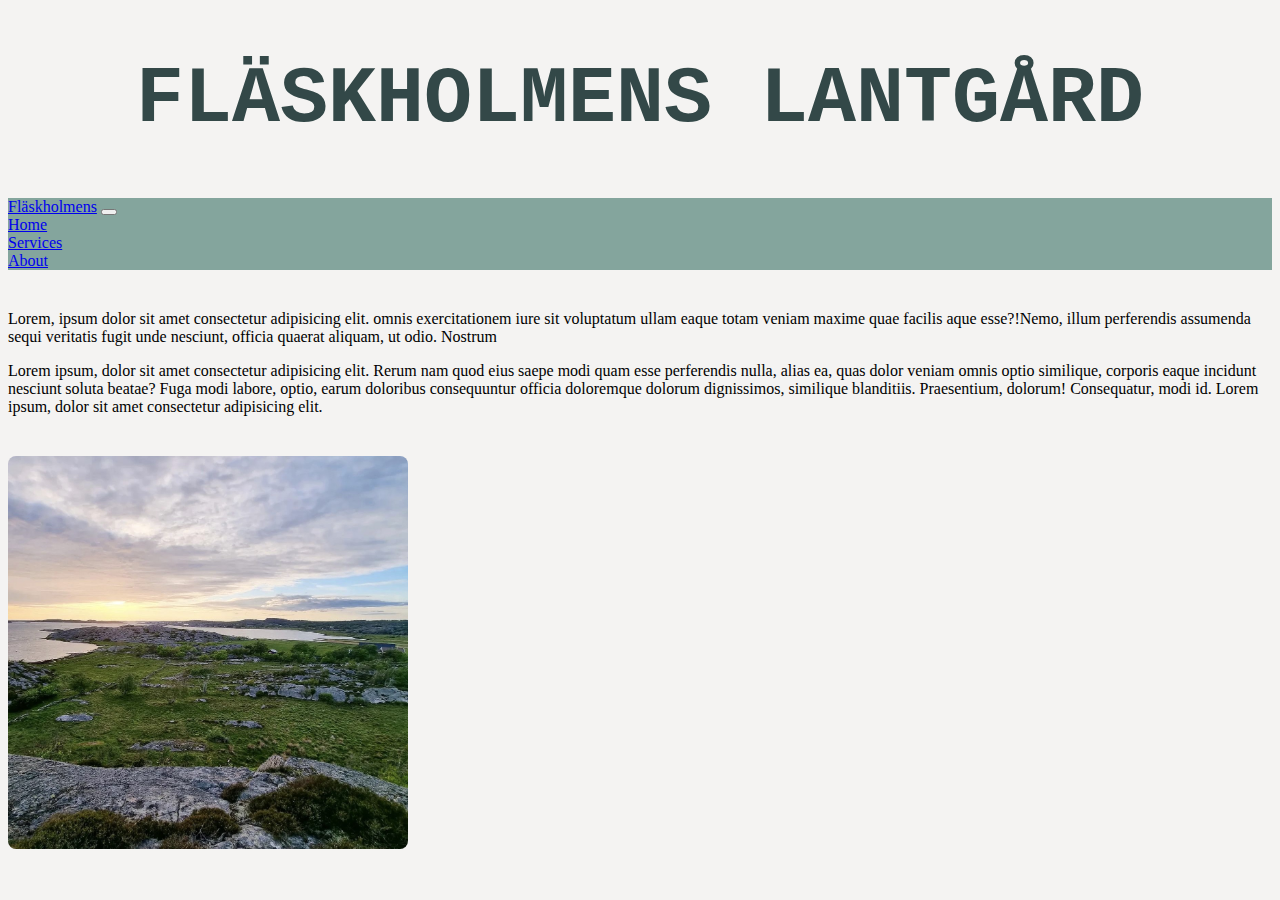
<file: index.html>
<!DOCTYPE html>
<html lang="en">
<head>
    <meta charset="UTF-8">
    <meta http-equiv="X-UA-Compatible" content="IE=edge">
    <meta name="viewport" content="width=device-width, initial-scale=1.0">
    <title>Fläskholmens Lantgård</title>
    <link href="https://cdn.jsdelivr.net/npm/bootstrap@5.3.0-alpha1/dist/css/bootstrap.min.css" 
    rel="stylesheet" integrity="sha384-GLhlTQ8iRABdZLl6O3oVMWSktQOp6b7In1Zl3/Jr59b6EGGoI1aFkw7cmDA6j6gD" 
    crossorigin="anonymous">
    <script src="https://cdn.jsdelivr.net/npm/bootstrap@5.3.0-alpha1/dist/js/bootstrap.bundle.min.js" 
    integrity="sha384-w76AqPfDkMBDXo30jS1Sgez6pr3x5MlQ1ZAGC+nuZB+EYdgRZgiwxhTBTkF7CXvN" crossorigin="anonymous"></script>
    <link rel="stylesheet" href="style.css">
</head>
<body>

<div class="container">
    <h1>FLÄSKHOLMENS LANTGÅRD</h1>
        <nav class="navbar navbar-expand-md">
            <div class="container">
                <a href="index.html" class="navbar-brand">Fläskholmens</a>
                 <button class="navbar-toggler" data-bs-toggle="collapse"
                         data-bs-target="#nav" aria-controls="nav" aria-label="Expand Navigation">
                            <span class="navbar-toggler-icon"></span>
                 </button>
                    <div class="collapse navbar-collapse" id="nav">
                        <ul class="navbar-nav ">
                            <li class="nav-item">
                            <a href="index.html" class="nav-link active" aria-current="page">Home</a>
                            </li>
                            <li class="nav-item">
                            <a href="product.html" class="nav-link">Services</a>
                            </li>
                            <li class="nav-item">
                            <a href="aboutUs.html" class="nav-link">About</a>
                            </li>
                        </ul>
                    </div>
            </div>
        </nav>
    <div class="container">
        <div class="row">
            <div class="col-6">
                <div class="box">
                    <p>Lorem, ipsum dolor sit amet consectetur adipisicing elit. 
                       omnis exercitationem iure sit voluptatum ullam eaque totam veniam maxime quae facilis 
                       aque esse?!Nemo, illum perferendis assumenda sequi veritatis fugit unde nesciunt, officia quaerat aliquam, ut odio. Nostrum 
                    </p>

                    <p>Lorem ipsum, dolor sit amet consectetur adipisicing elit. 
                       Rerum nam quod eius saepe modi quam esse perferendis nulla, alias ea, quas dolor veniam omnis optio 
                       similique, corporis eaque incidunt nesciunt soluta beatae? Fuga modi labore, optio, earum doloribus 
                       consequuntur officia doloremque dolorum dignissimos, similique blanditiis. Praesentium, dolorum! Consequatur, modi id.
                       Lorem ipsum, dolor sit amet consectetur adipisicing elit.
                    </p>
                </div>
            </div>
        <div class="col"></div>
        <div class="col">
            <div class="box">
                <img src="../images/utsikt.jpg" alt="Fläskholmen där djuren betar" style="width: 25rem;">
            </div>
        </div>
    </div>
</body>
</html>
</file>
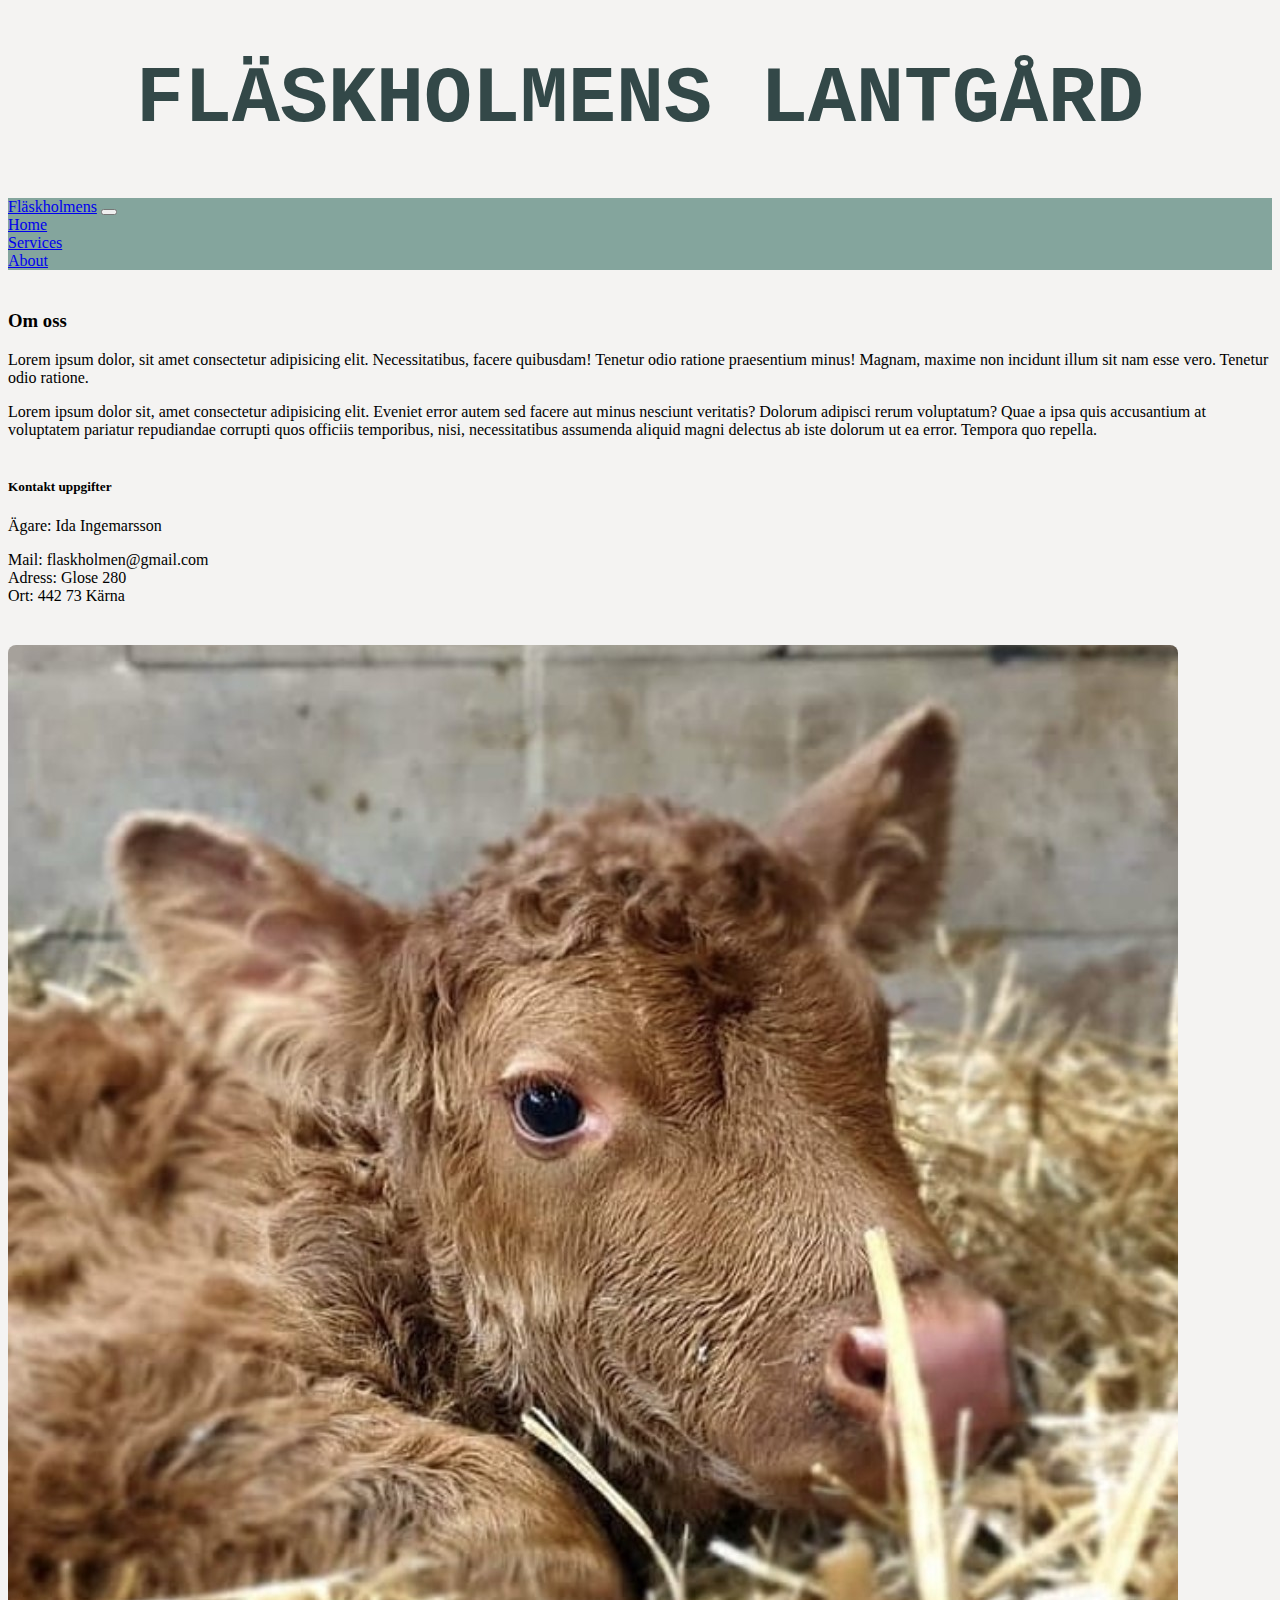
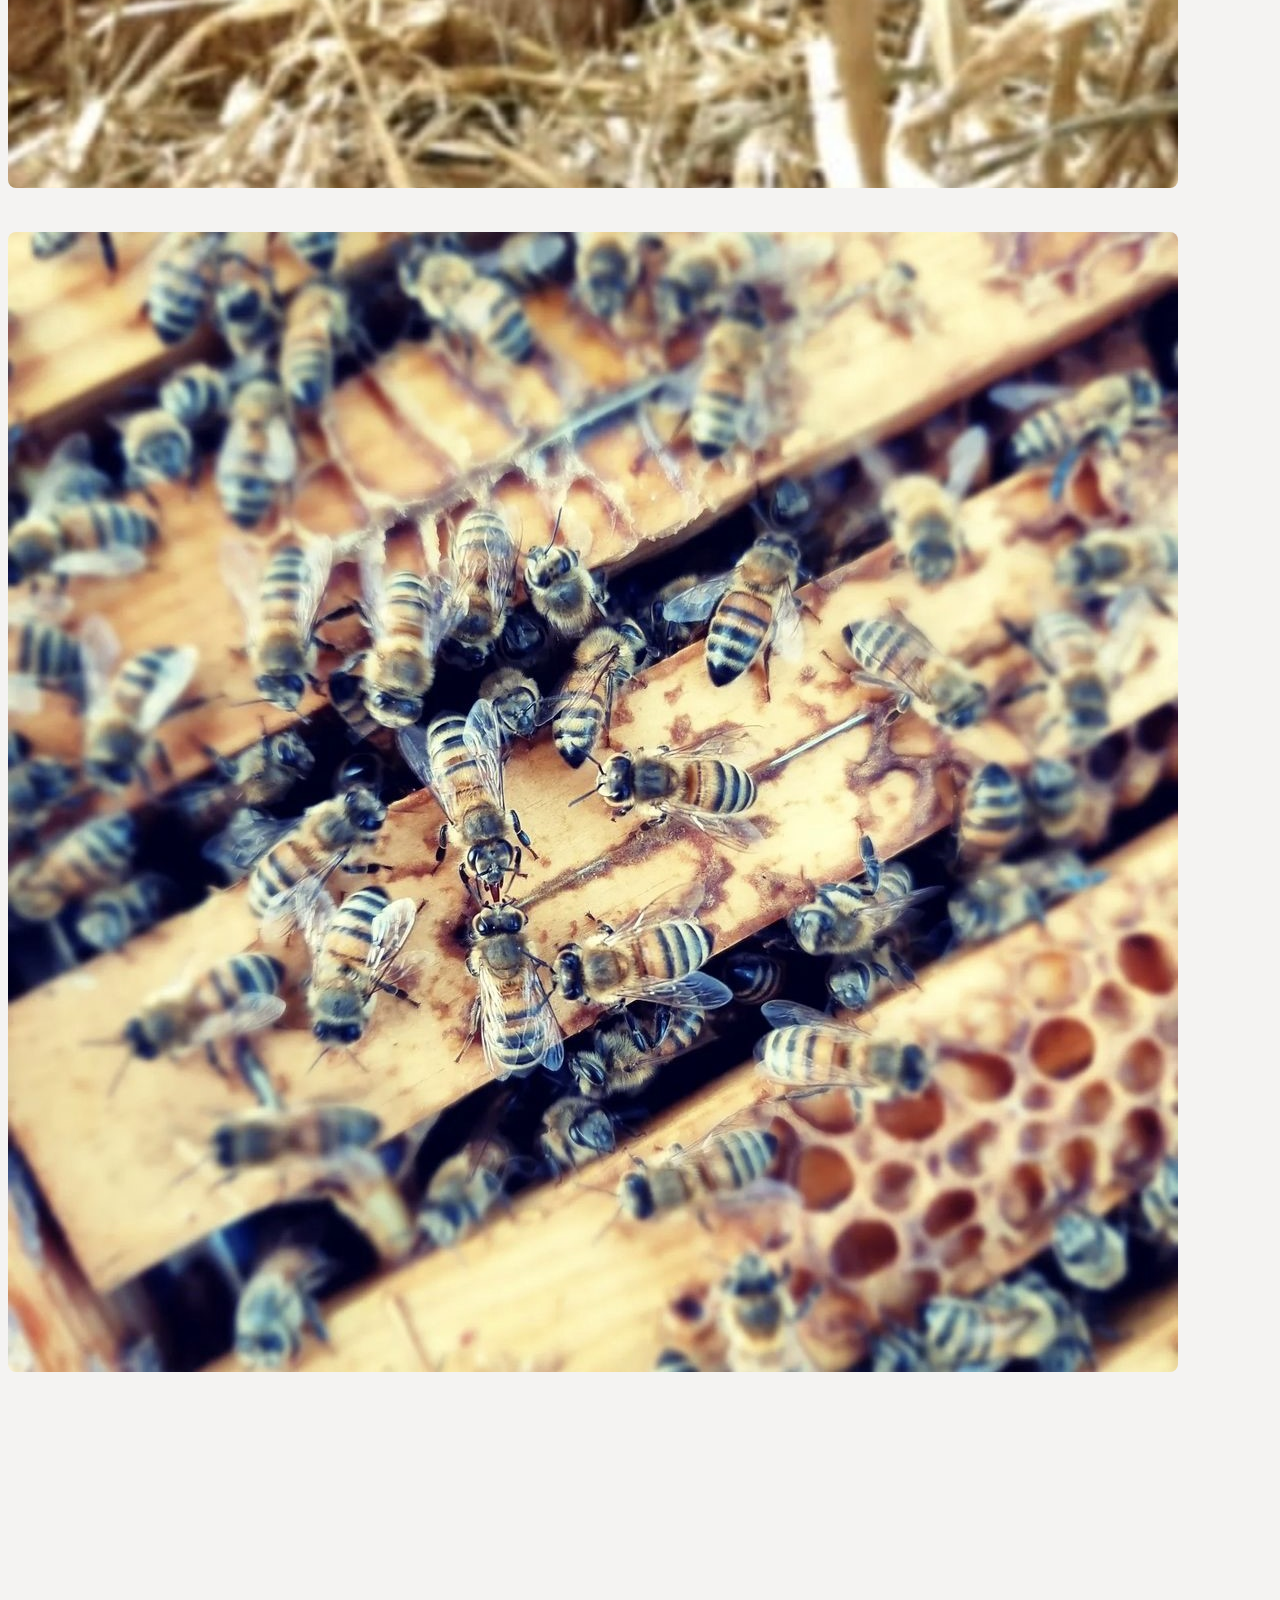
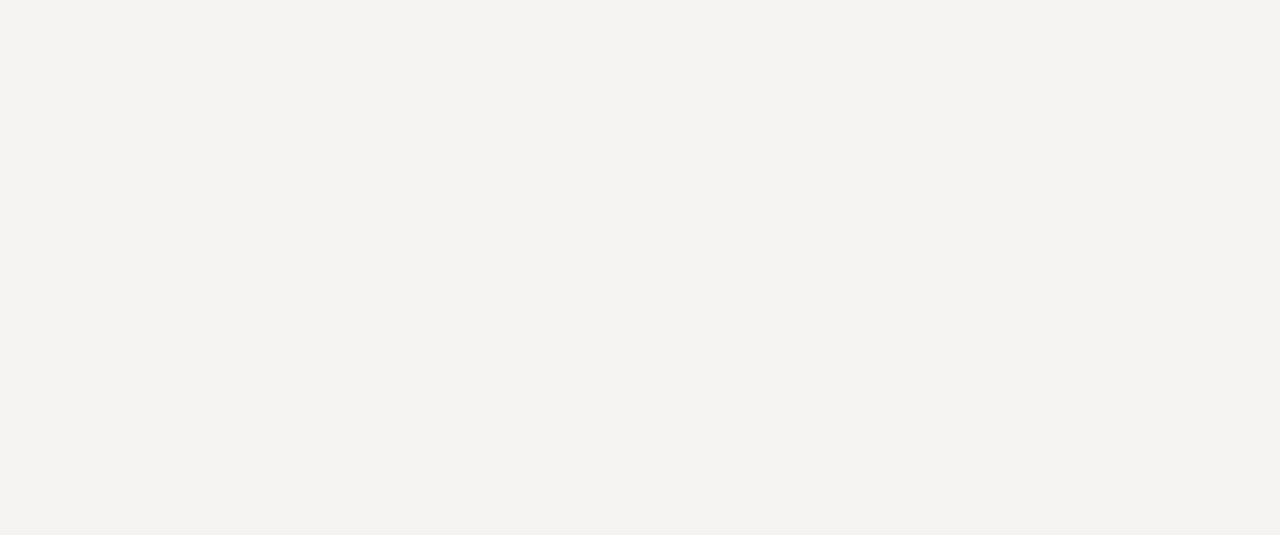
<file: aboutUs.html>
<!DOCTYPE html>
<html lang="en">
<head>
    <meta charset="UTF-8">
    <meta http-equiv="X-UA-Compatible" content="IE=edge">
    <meta name="viewport" content="width=device-width, initial-scale=1.0">
    <title>Fläskholmens Lantgård</title>
    <link href="https://cdn.jsdelivr.net/npm/bootstrap@5.3.0-alpha1/dist/css/bootstrap.min.css" 
    rel="stylesheet" integrity="sha384-GLhlTQ8iRABdZLl6O3oVMWSktQOp6b7In1Zl3/Jr59b6EGGoI1aFkw7cmDA6j6gD" 
    crossorigin="anonymous">
    <script src="https://cdn.jsdelivr.net/npm/bootstrap@5.3.0-alpha1/dist/js/bootstrap.bundle.min.js" 
    integrity="sha384-w76AqPfDkMBDXo30jS1Sgez6pr3x5MlQ1ZAGC+nuZB+EYdgRZgiwxhTBTkF7CXvN" crossorigin="anonymous"></script>
    <link rel="stylesheet" href="style.css">
</head>
<body>
    <div class="container">
     <h1>FLÄSKHOLMENS LANTGÅRD</h1>
        <nav class="navbar navbar-expand-md">
            <div class="container">
                <a href="index.html" class="navbar-brand">Fläskholmens</a>
                    <button class="navbar-toggler" data-bs-toggle="collapse"
                            data-bs-target="#nav" aria-controls="nav" aria-label="Expand Navigation">
                                <span class="navbar-toggler-icon"></span>
                    </button>
                    <div class="collapse navbar-collapse" id="nav">
                        <ul class="navbar-nav ">
                            <li class="nav-item">
                                <a href="index.html" class="nav-link">Home</a>
                            </li>
                            <li class="nav-item">
                                <a href="product.html" class="nav-link">Services</a>
                            </li>
                            <li class="nav-item">
                                <a href="aboutUs.html" class="nav-link active" aria-current="page">About</a>
                            </li>
                        </ul>
                    </div>
            </div>
        </nav>
<div class="container">
    <div class="row">
        <div class="col-7">
            <div class="box">
                <h3>Om oss</h3>
                    <p>Lorem ipsum dolor, sit amet consectetur adipisicing elit. Necessitatibus, facere quibusdam!
                       Tenetur odio ratione praesentium minus! Magnam, maxime non incidunt illum sit nam esse vero.
                       Tenetur odio ratione.
                    </p>
                    <p>Lorem ipsum dolor sit, amet consectetur adipisicing elit. Eveniet error autem sed facere aut minus
                       nesciunt veritatis? Dolorum adipisci rerum voluptatum? Quae a ipsa quis accusantium at voluptatem
                       pariatur repudiandae corrupti quos officiis temporibus, nisi, necessitatibus assumenda aliquid magni
                       delectus ab iste dolorum ut ea error. Tempora quo repella.
                    </p>
            </div>
        </div>
    <div class="col-2"></div>
        <div class="col">
            <div class="box">
                <div class="card" style="width: 13em">
                    <div class="card-body">
                        <h5>Kontakt uppgifter</h5>
                            <div class="card-text">
                                <span>Ägare: Ida Ingemarsson</span>
                                    <p>Mail: flaskholmen@gmail.com</br>
                                       Adress: Glose 280 </br>
                                       Ort: 442 73 Kärna
                                    </p>
                            </div>
                    </div>
                </div>
            </div>
        </div>
    <div class="col-3">
        <div class="card" style="width: 20em">
            <img class="card-img-top" src="../images/kalv.jpg" alt="Bild på en kalv" />
        </div>
    </div>
    <div class="col-3">
        <div class="card" style="width: 20em">
            <img class="card-img-top" src="../images/bi.jpg" alt="Bild bin" />
        </div>
    </div>
    <div class="col-3"></div>
    <div class="col-3"></div>
<div class="container">      
    <div class="col-6">
        <div class="row">
            <div class="box">
                <div class="map-responsive">
                    <iframe
                    src="https://www.google.com/maps/embed?pb=!1m18!1m12!1m3!1d2120.573124921736!2d11.935692415970154!3d57.
                        893399681179595!2m3!1f0!2f0!3f0!3m2!1i1024!2i768!4f13.1!3m3!1m2!1s0x464560d62bbf38c9%3A0x6ef0813a65729e3d!
                        2sMassage%20%26%20Friskv%C3%A5rdsterapeuten%20i%20Kung%C3%A4lv%20AB!5e0!3m2!1ssv!2sse!4v1675193633731!5m2!1ssv!2sse"
                    width="600" height="450" style="border:0;" allowfullscreen="" loading="lazy"
                    referrerpolicy="no-referrer-when-downgrade">
                    </iframe>
                </div>
            </div>
        </div>
    </div>
    <div class="col-2"></div>
    <div class="col-2"></div>
</div>
</body>
</html>
</file>
<file: style.css>
body{
  background-color: #f4f3f2;
}

h1{
  font-size: 5em;   
  text-align: center;
  font-family: 'Courier New', Courier, monospace;
  color: rgb(51, 72, 72);
}

.h3 {
  font-family: 'Courier New', Courier, monospace;
  font-style: oblique;
}

h6{
  text-align: center;
}

.box{
  margin-top: 40px;
}

.card{
  margin-top: 40px;
  width: 16em;
}

#cartList{
  margin-top: 10px;
}

.size{
  width: 12em; 
  margin-top: 10px; 
}

.sizeSum{
  width: 12em;
  /* border-color: rgb(241, 28, 127);
  background-color: rgb(236, 127, 178); */
  color: whitesmoke;
  background-color: #52796f;
  border-width: 2px;
  font-weight: bolder;
  font-style: oblique;
  text-align: center;
}

/*
.btn-header {
  margin: .5em 15% 2em 15%;
  color: white;
  border: 2px solid #2D9CDB;
  background-color: rgba(255, 255, 255, .1);
  border-radius: 0;
  font-size: 1.5em;
  font-weight: lighter;
  padding-left: 2em;
  padding-right: 2em;
}

.btn-header:hover {
  background-color: rgba(255, 255, 255, .3);
}

.btn-play {
  display: block;
  margin: 0 auto;
  color: #2D9CDB;
  font-size: 4em;
  border-radius: 50%;
  width: 100px;
  height: 100px;
  padding: 0;
  text-align: center;
}

.btn-primary {
  color: white;
  background-color: gray;
  border: none;
  border-radius: .3em;
  font-weight: bold;
}

.btn-primary:hover {
  background-color: green;
} */

img{
  border-radius: 0.5em;
}


ul {
  list-style-type: none;
  margin: 0;
  padding: 0;
  overflow: hidden;
}

.btn{
  background-color: #84a59d;
}

.navbar{
  background-color: #84a59d;
}

.map-responsive {
  overflow: hidden;
  padding-bottom: 56.25%;
  position: relative;
  height: 0;
}
      
.map-responsive iframe {
  left: 0;
  top: 0;
  height: 100%;
  width: 100%;
  position: absolute;
}
</file>
